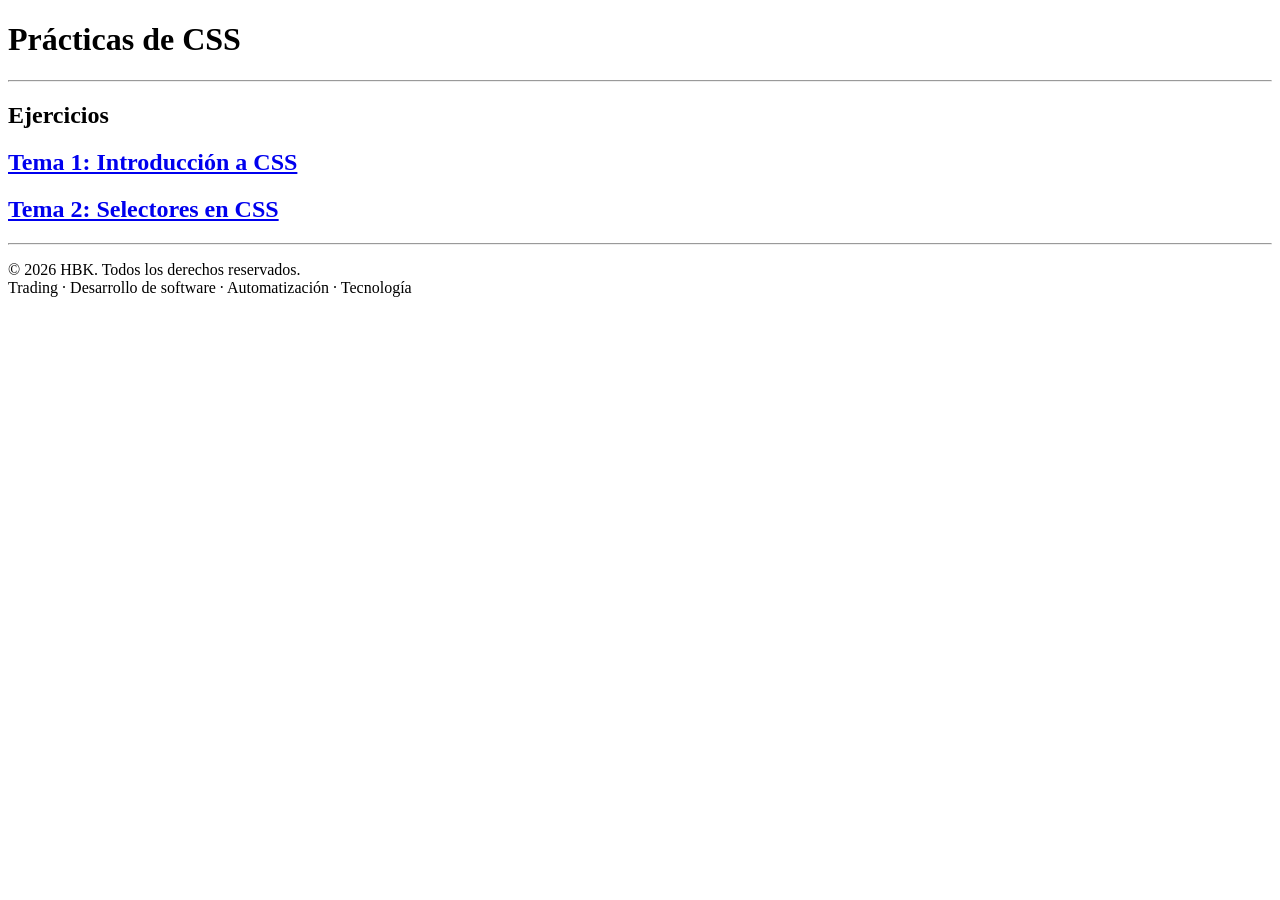
<file: index.html>
<!DOCTYPE html>
<html lang="es">
<head>
    <meta charset="UTF-8">
    <meta name="viewport" content="width=device-width, initial-scale=1.0">
    <title>CSS prácticas</title>
</head>
<body>
    <header>
            <h1>Prácticas de CSS</h1>
            <hr>      
    </header>

    <main> 
        <section>
            <h2>Ejercicios</h2>
        </section>
        <section>
            <h2><a href="Ejercicios/Tema_1_Introduccion_a_CSS/Tema_1_Introduccion_a_CSS.html">Tema 1: Introducción a CSS</a></h2>
            <h2><a href="Ejercicios/Tema_2_Selectores_en_CSS/Tema_2_selectores_en_CSS.html">Tema 2: Selectores en CSS</a></h2>
            <!--
            <h2><a href="ejercicios/Tema_3_Formularios/Tema_3_Formularios.html">Tema 3: Formularios</a></h2>
            <h2><a href="ejercicios/Tema_4_Imagenes_y_Multimedia/Tema_4_Imagenes_y_Multimedia.html">Tema 4: Imágenes y Multimedia</a></h2>
            -->
        </section>
        <hr>
    </main>

    <footer>
        <p>© 2026 HBK. Todos los derechos reservados.<br>Trading · Desarrollo de software · Automatización · Tecnología</p>
    </footer>
</body>
</html>
</file>
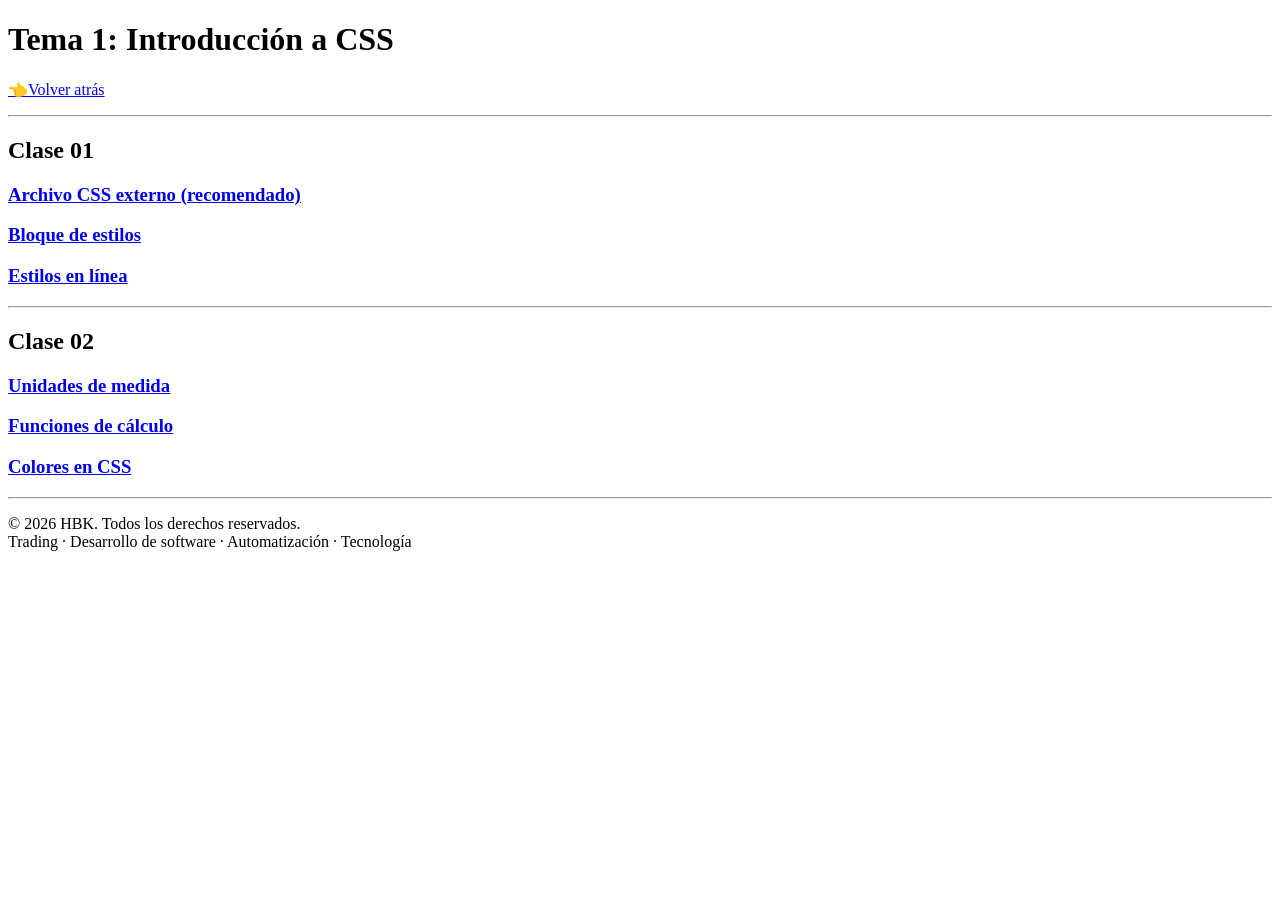
<file: Ejercicios/Tema_1_Introduccion_a_CSS/Tema_1_Introduccion_a_CSS.html>
<!DOCTYPE html>
<html lang="es">
<head>
    <meta charset="UTF-8">
    <meta name="viewport" content="width=device-width, initial-scale=1.0">
    <title>Tema 1: Introducción a CSS</title>
</head>
<body>
    <header>
        <h1>Tema 1: Introducción a CSS</h1>
            <nav>
                <p><a href="../../index.html">👈Volver atrás</a></p>
            </nav>
        <hr>       
    </header>

    <main> 
        <section>
            <h2>Clase 01</h2>
                <h3><a href="Clase_01/archivo_externo_CSS.html">Archivo CSS externo (recomendado)</a></h3>
                <h3><a href="Clase_01/bloque_de_estilos.html">Bloque de estilos</a></h3>
                <h3><a href="Clase_01/estilos_en_linea.html">Estilos en línea</a></h3>
        </section>
        <hr>
        <section>
            <h2>Clase 02</h2>
            <h3><a href="Clase_02/unidades_de_medida.html">Unidades de medida</a></h3>
            <h3><a href="Clase_02/funciones_de_calculo.html">Funciones de cálculo</a></h3>
            <h3><a href="Clase_02/colores_en_CSS.html">Colores en CSS</a></h3>
        </section>
        <hr>
    </main>

    <footer>
        <p>© 2026 HBK. Todos los derechos reservados.<br>Trading · Desarrollo de software · Automatización · Tecnología</p>
    </footer>
</body>
</html>
</file>
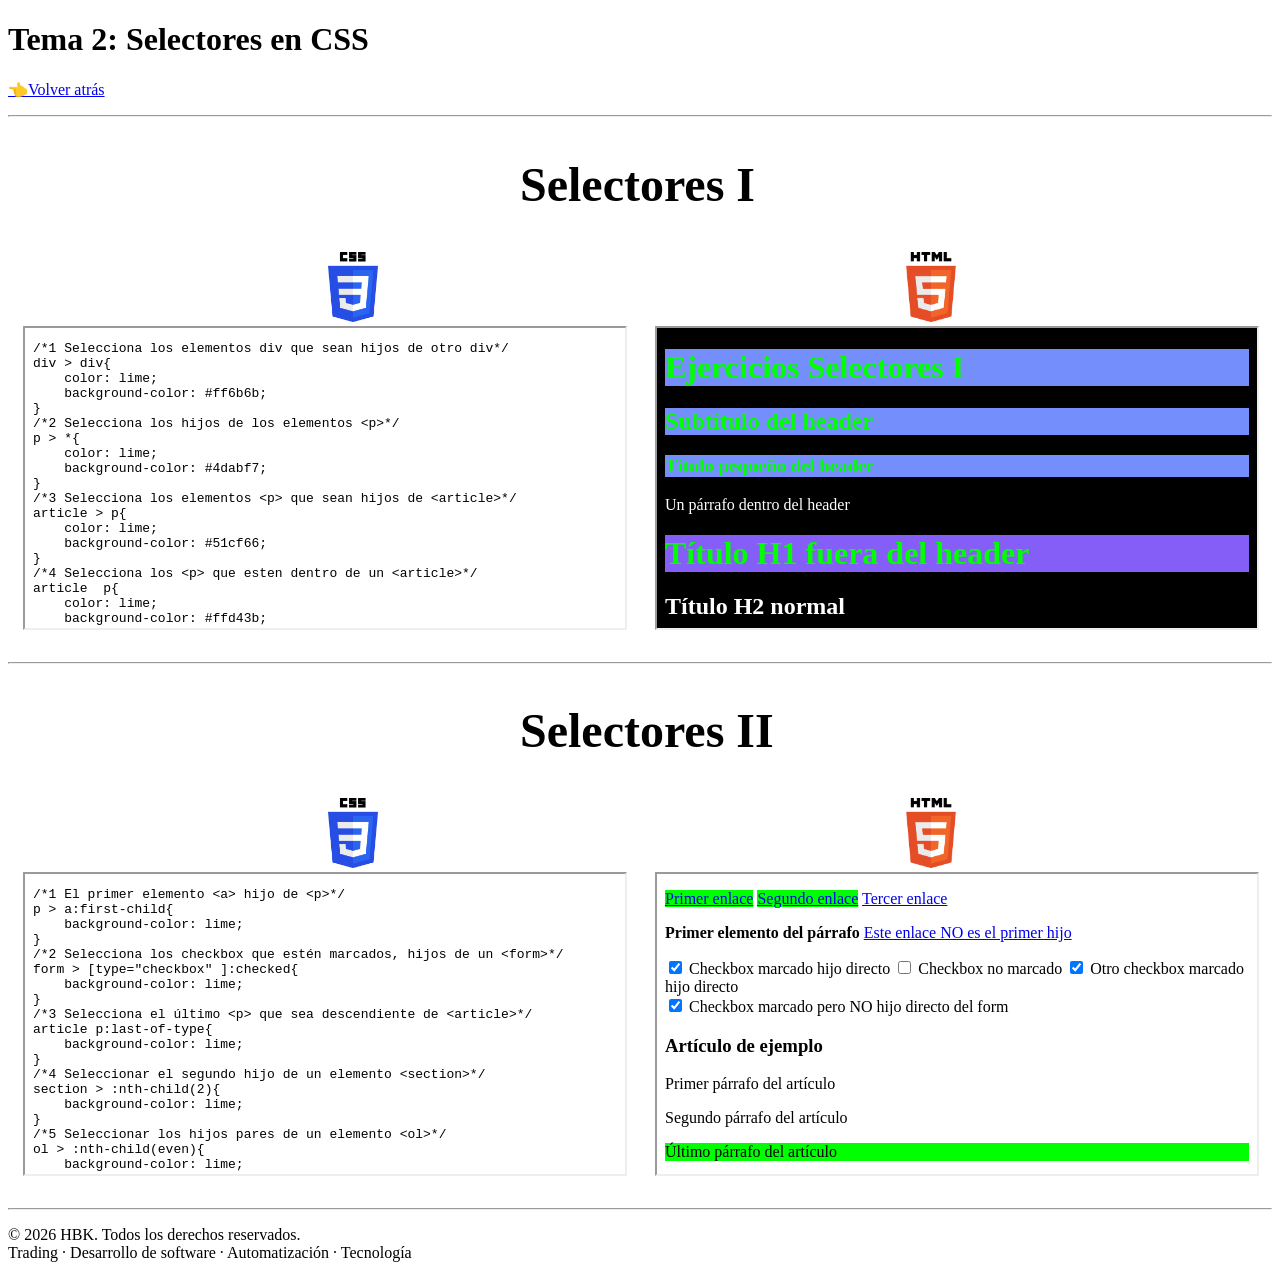
<file: Ejercicios/Tema_2_selectores_en_CSS/Tema_2_selectores_en_CSS.html>
<!DOCTYPE html>
<html lang="es">
<head>
    <meta charset="UTF-8">
    <meta name="viewport" content="width=device-width, initial-scale=1.0">
    <title>Tema 2: Selectores en CSS</title>
    <link rel="stylesheet" href="/CSS/estilos_03.css">
</head>
<body>
    <header>
        <h1>Tema 2: Selectores en CSS</h1>
            <nav>
                <p><a href="../../index.html">👈Volver atrás</a></p>
            </nav>
        <hr>       
    </header>

    <main> 
        <div>
            <section>
                <h2 class="titulo">Selectores I</h2>
                <div class="contenedor">
                    <article>
                        <img src="../../IMG/Logo-CSS.png" alt="Logo CSS" class="css">
                        <br>
                        <iframe src="Ejercicios_Selectores/selectores_I.css" frameborder="1" class="css"></iframe>
                    </article>
                    <article>
                        <img src="../../IMG/Logo-HTML.png" alt="Logo HTML" class="html">
                        <br>
                        <iframe src="Ejercicios_Selectores/selectores_I.html" frameborder="1" class="html"></iframe>
                    </article>
                </div>
            </section>
        </div>
        <hr>
        <div>
            <section>
                <h2 class="titulo">Selectores II</h2>
                <div class="contenedor">
                    <article>
                        <img src="../../IMG/Logo-CSS.png" alt="Logo CSS" class="css">
                        <br>
                        <iframe src="Ejercicios_Selectores/selectores_II.css" frameborder="1" class="css"></iframe>
                    </article>
                    <article>
                        <img src="../../IMG/Logo-HTML.png" alt="Logo HTML" class="html">
                        <br>
                        <iframe src="Ejercicios_Selectores/selectores_II.html" frameborder="1" class="html"></iframe>
                    </article>
                </div>
            </section>
        </div>
        
        
        <hr>
    </main>

    <footer>
        <p>© 2026 HBK. Todos los derechos reservados.<br>Trading · Desarrollo de software · Automatización · Tecnología</p>
    </footer>
</body>
</html>
</file>
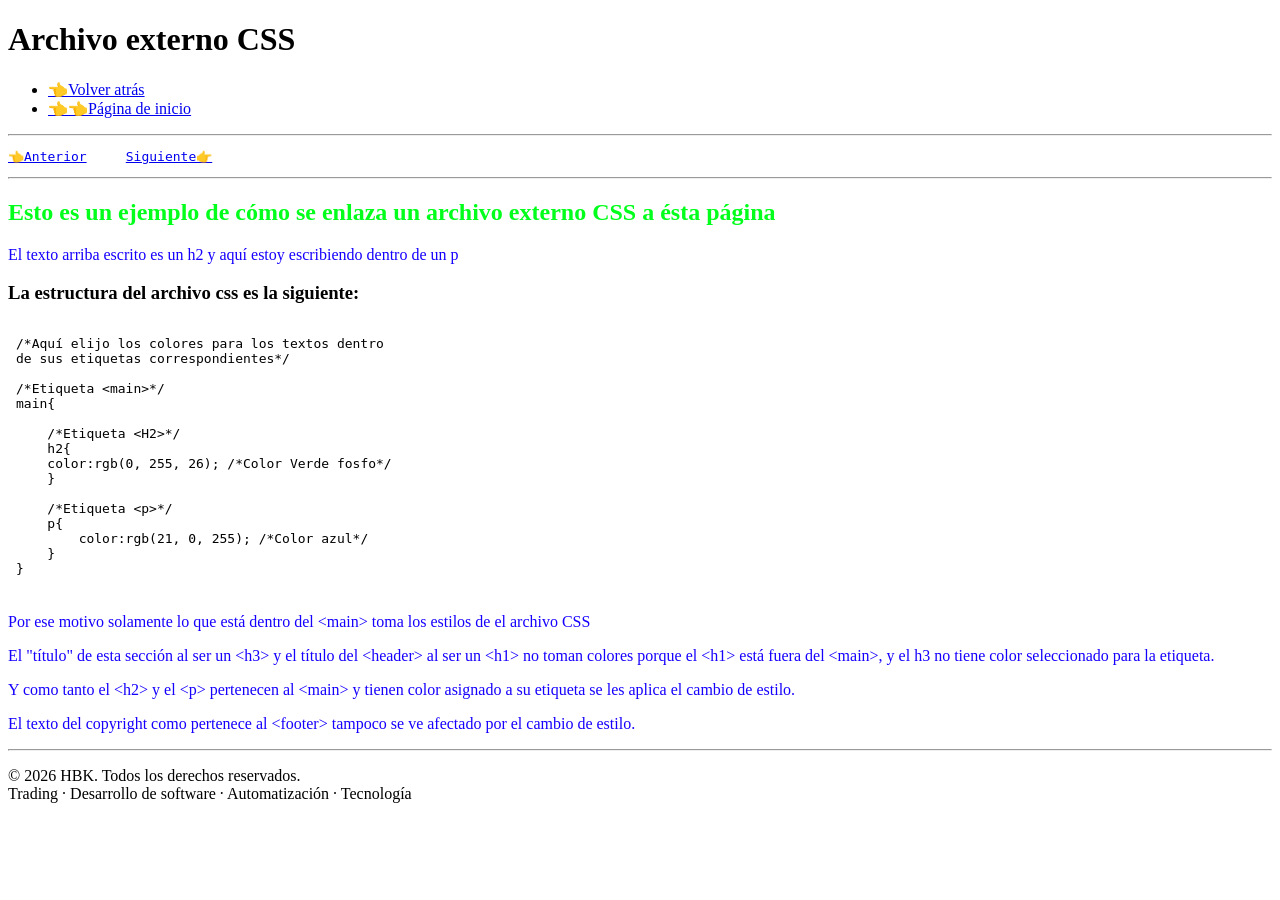
<file: Ejercicios/Tema_1_Introduccion_a_CSS/Clase_01/archivo_externo_CSS.html>
<!DOCTYPE html>
<html lang="es">
<head>
    <meta charset="UTF-8">
    <meta name="viewport" content="width=device-width, initial-scale=1.0">
    <title>Archivo externo CSS</title>

    <link rel="stylesheet" href="/CSS/estilos_01.css">

</head>
<body>
    <header>
        <h1>Archivo externo CSS</h1>
        <nav>
            <ul>
                <li><a href="../Tema_1_Introduccion_a_CSS.html">👈Volver atrás</a></li>
                <li><a href="../../../index.html">👈👈Página de inicio</a></li>
            </ul>
        </nav>
        <hr>
    </header>
    <main>
        <div>
            <nav>
                <pre><a href="estilos_en_linea.html">👈Anterior</a>     <a href="bloque_de_estilos.html">Siguiente👉</a></pre>
            </nav>
            <hr>
        </div>
        <div>
            <section>
                <h2>Esto es un ejemplo de cómo se enlaza un archivo externo CSS a ésta página</h2>
                    <p>El texto arriba escrito es un h2 y aquí estoy escribiendo dentro de un p</p>
            </section>
        </div>
        <div>
            <section>
                <h3>La estructura del archivo css es la siguiente:</h3>
                    <iframe src="/CSS/estilos_01.css" frameborder="0" width="400" height="270"></iframe>
            </section>
        </div>
        <div>
            <p>Por ese motivo solamente lo que está dentro del &lt;main&gt; toma los estilos de el archivo CSS</p>
            <p>El "título" de esta sección al ser un &lt;h3&gt; y el título del &lt;header&gt; al ser un &lt;h1&gt; no toman 
                colores porque el &lt;h1&gt; está fuera del &lt;main&gt;, y el h3 no tiene color seleccionado para la etiqueta.</p>
            <p>Y como tanto el &lt;h2&gt; y el &lt;p&gt; pertenecen al &lt;main&gt; y tienen color asignado a su etiqueta se 
                les aplica el cambio de estilo.</p>
            <p>El texto del copyright como pertenece al &lt;footer&gt; tampoco se ve afectado por el cambio de estilo.</p>
        </div>
        <hr>
    </main>
    <footer>
        <p>© 2026 HBK. Todos los derechos reservados.<br>Trading · Desarrollo de software · Automatización · Tecnología</p>
    </footer>
</body>
</html>
</file>
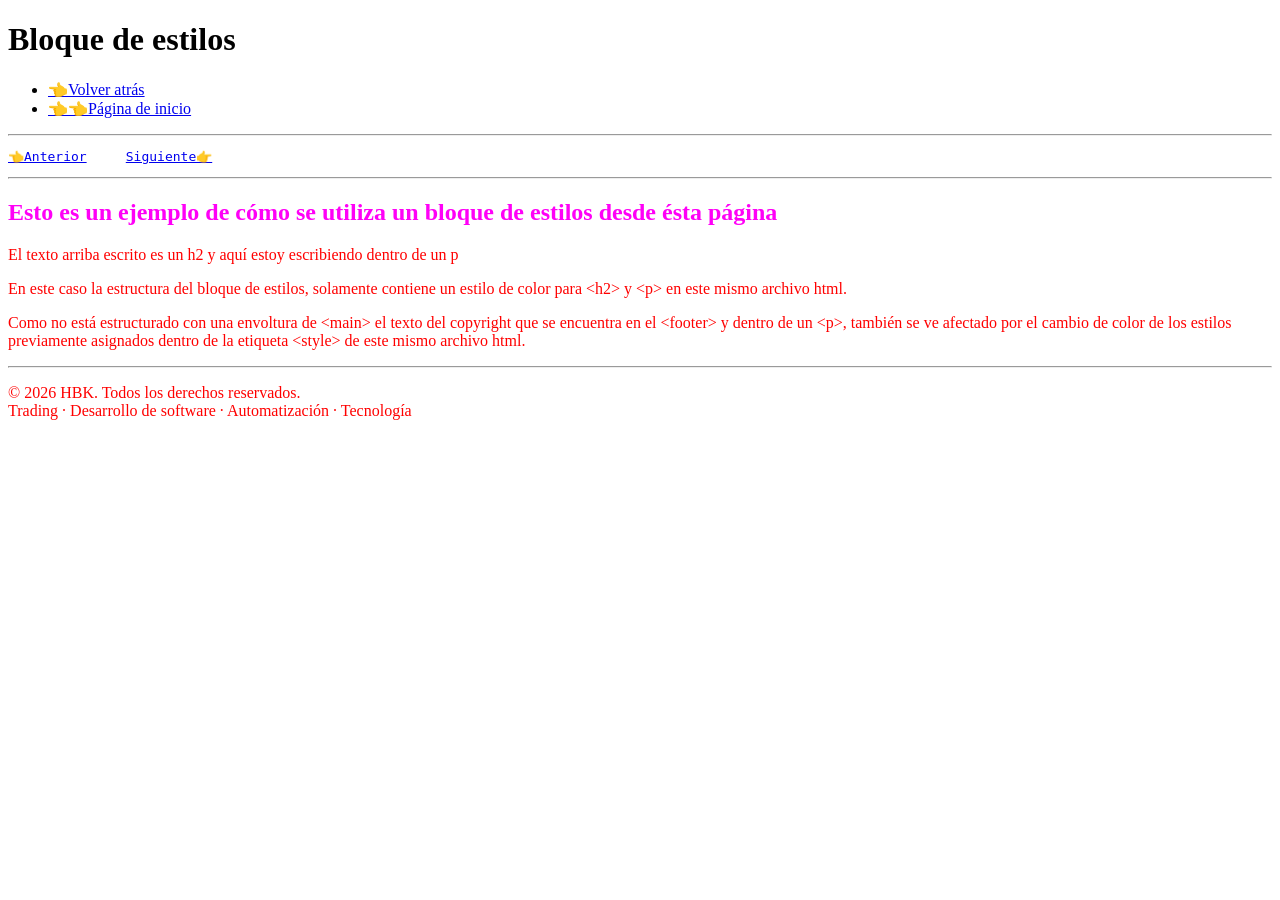
<file: Ejercicios/Tema_1_Introduccion_a_CSS/Clase_01/bloque_de_estilos.html>
<!DOCTYPE html>
<html lang="es">
<head>
    <meta charset="UTF-8">
    <meta name="viewport" content="width=device-width, initial-scale=1.0">
    <title>Bloque de estilos</title>

    <style>
        h2{
            color:rgb(255, 0, 247); /*Color morado*/
        }
        p{
            color:red;/*Color rojo*/
        }
    </style>

</head>
<body>
    <header>
        <h1>Bloque de estilos</h1>
        <nav>
            <ul>
                <li><a href="../Tema_1_Introduccion_a_CSS.html">👈Volver atrás</a></li>
                <li><a href="../../../index.html">👈👈Página de inicio</a></li>
            </ul>
        </nav>
        <hr>
    </header>
    <main>
        <div>
            <nav>
                <pre><a href="archivo_externo_CSS.html">👈Anterior</a>     <a href="estilos_en_linea.html">Siguiente👉</a></pre>
            </nav>
            <hr>
        </div>
        <div>
            <section>
                <h2>Esto es un ejemplo de cómo se utiliza un bloque de estilos desde ésta página</h2>
                    <p>El texto arriba escrito es un h2 y aquí estoy escribiendo dentro de un p</p>
            </section>
        </div>
        <div>
            <p>En este caso la estructura del bloque de estilos, solamente contiene un estilo de color para &lt;h2&gt; y &lt;p&gt;
                en este mismo archivo html.</p>
            <p>Como no está estructurado con una envoltura de &lt;main&gt; el texto del copyright que se encuentra en el
                &lt;footer&gt; y dentro de un &lt;p&gt;, también se ve afectado por el cambio de color de los estilos previamente
                asignados dentro de la etiqueta &lt;style&gt; de este mismo archivo html.</p>
        </div>
        <hr>
    </main>
    <footer>
        <p>© 2026 HBK. Todos los derechos reservados.<br>Trading · Desarrollo de software · Automatización · Tecnología</p>
    </footer>
</body>
</html>
</file>
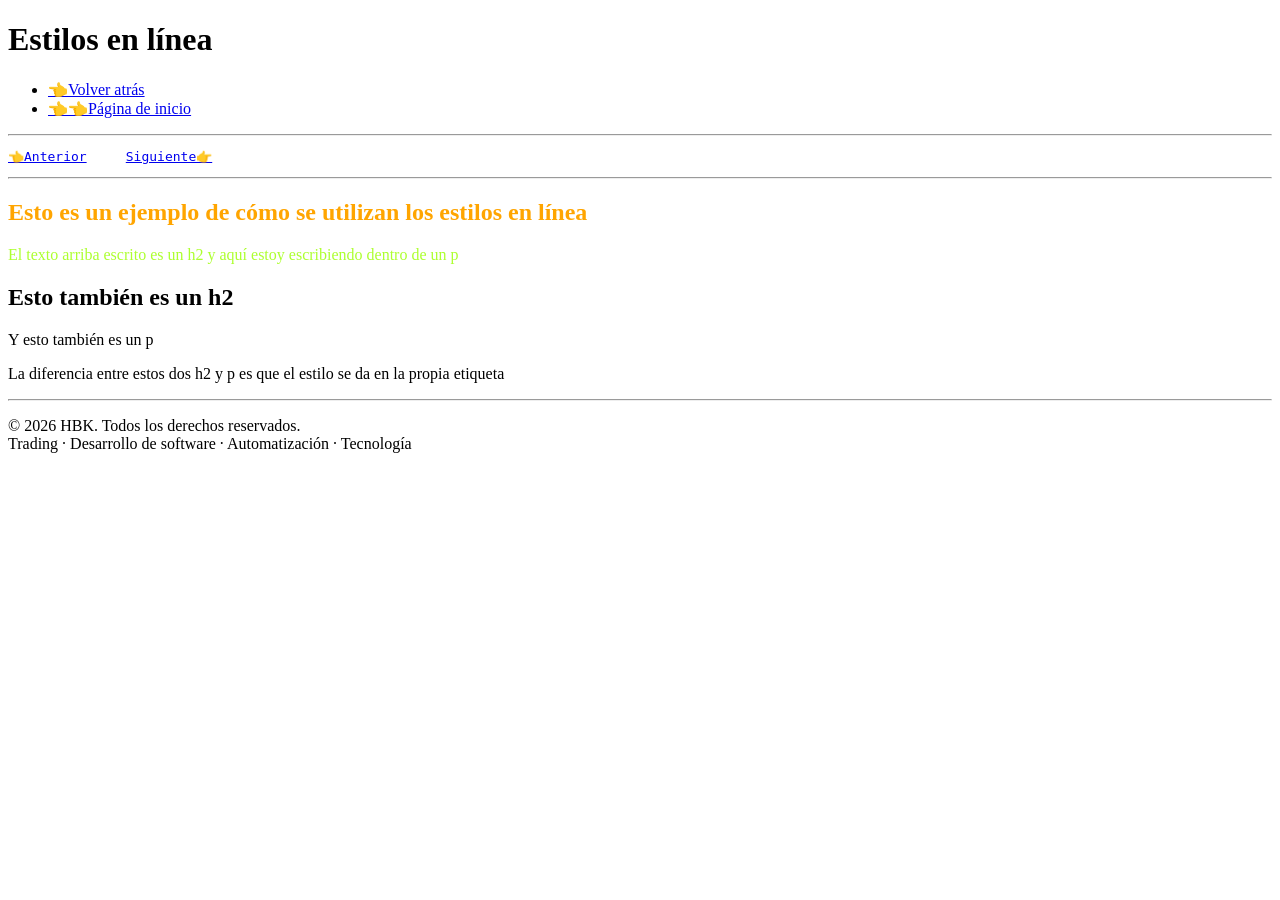
<file: Ejercicios/Tema_1_Introduccion_a_CSS/Clase_01/estilos_en_linea.html>
<!DOCTYPE html>
<html lang="es">
<head>
    <meta charset="UTF-8">
    <meta name="viewport" content="width=device-width, initial-scale=1.0">
    <title>Estilos en línea</title>
</head>
<body>
    <header>
        <h1>Estilos en línea</h1>
        <nav>
            <ul>
                <li><a href="../Tema_1_Introduccion_a_CSS.html">👈Volver atrás</a></li>
                <li><a href="../../../index.html">👈👈Página de inicio</a></li>
            </ul>
        </nav>
        <hr>
    </header>
    <main>
        <div>
            <nav>
                <pre><a href="bloque_de_estilos.html">👈Anterior</a>     <a href="archivo_externo_CSS.html">Siguiente👉</a></pre>
            </nav>
            <hr>
        </div>
        <div>
            <section>
                <h2 style="color: orange;">Esto es un ejemplo de cómo se utilizan los estilos en línea</h2>
                    <p style="color: greenyellow;">El texto arriba escrito es un h2 y aquí estoy escribiendo dentro de un p</p>
            </section>
        </div>
        <div>
            <section>
                <h2>Esto también es un h2</h2>
                <p>Y esto también es un p</p>
                <p>La diferencia entre estos dos h2 y p es que el estilo se da en la propia etiqueta</p>
            </section>
        </div>
        <hr>
    </main>
    <footer>
        <p>© 2026 HBK. Todos los derechos reservados.<br>Trading · Desarrollo de software · Automatización · Tecnología</p>
    </footer>
</body>
</html>
</file>
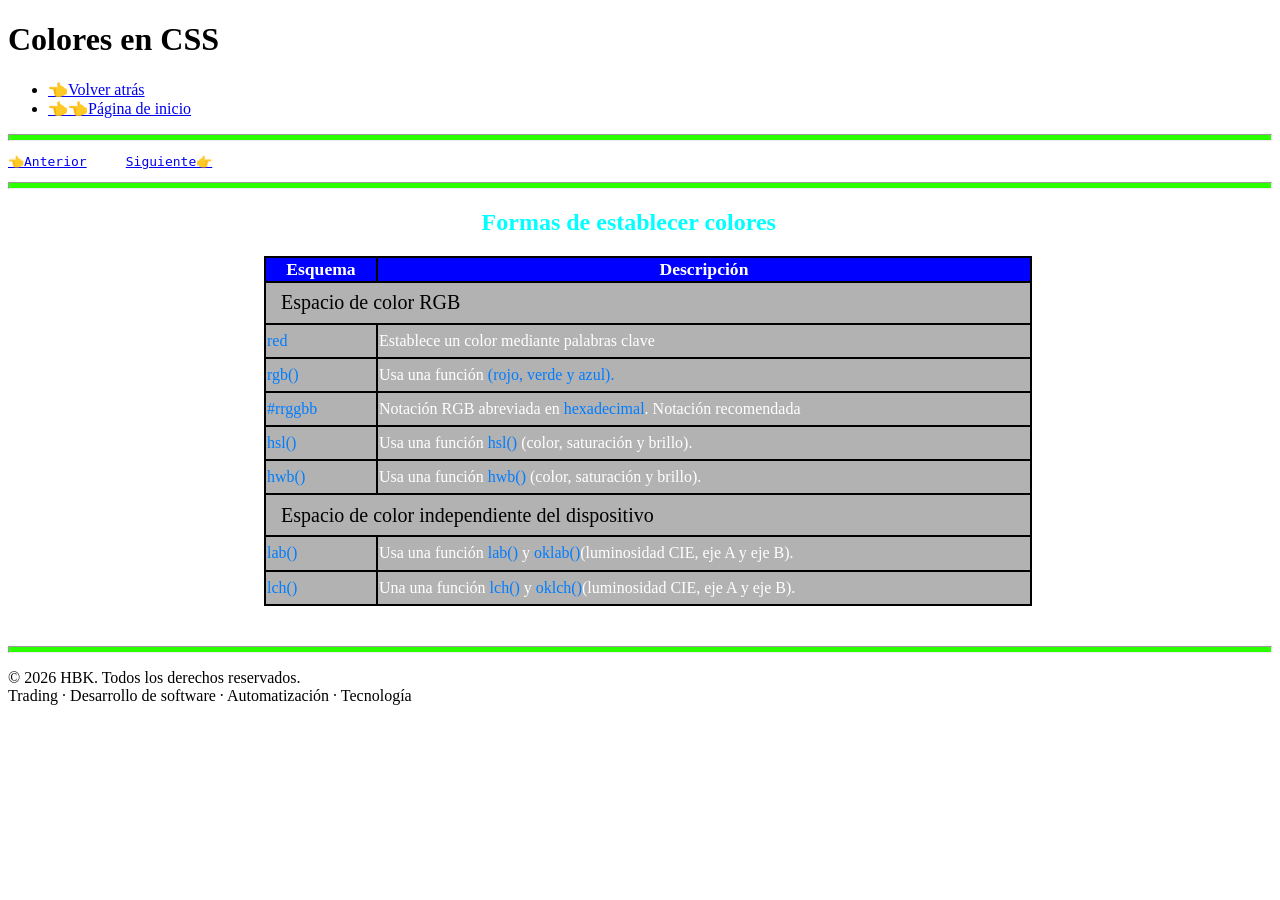
<file: Ejercicios/Tema_1_Introduccion_a_CSS/Clase_02/colores_en_CSS.html>
<!DOCTYPE html>
<html lang="es">
<head>
    <meta charset="UTF-8">
    <meta name="viewport" content="width=device-width, initial-scale=1.0">
    <title>Colores en CSS</title>
    <link rel="stylesheet" href="/CSS/estilos_02.css">
</head>
<body>
    <header>
        <h1>Colores en CSS</h1>
        <nav>
            <ul>
                <li><a href="../Tema_1_Introduccion_a_CSS.html">👈Volver atrás</a></li>
                <li><a href="../../../index.html">👈👈Página de inicio</a></li>
            </ul>
        </nav>
        <hr>
    </header>
    <main>
        <div>
            <nav>
                <pre><a href="funciones_de_calculo.html">👈Anterior</a>     <a href="unidades_de_medida.html">Siguiente👉</a></pre>
            </nav>
            <hr>
        </div>
        <section>
            <h2>Formas de establecer colores</h2>
                <table>
                    <thead>
                        <tr>
                            <th>Esquema</th>
                            <th>Descripción</th>
                        </tr>
                    </thead>
                    <tbody>
                        <tr><td class="negro" colspan="2">Espacio de color RGB</td></tr>
                        <tr>
                            <td class="azul">red</td>
                            <td>Establece un color mediante palabras clave</td>
                        </tr>
                        <tr>
                            <td class="azul">rgb()</td>
                            <td>Usa una función <span class="azul"> (rojo, verde y azul).</span></td>                            
                        </tr>
                        <tr>
                            <td class="azul">#rrggbb</td>
                            <td>Notación RGB abreviada en <span class="azul">hexadecimal</span>. Notación recomendada</td>
                        </tr>
                        <tr>
                            <td class="azul">hsl()</td>
                            <td>Usa una función <span class="azul">hsl() </span>(color, saturación y brillo).</td>
                        </tr>
                        <tr>
                            <td class="azul">hwb()</td>
                            <td>Usa una función <span class="azul">hwb() </span>(color, saturación y brillo).</td>
                        </tr>
                        <tr>
                            <td class="negro" colspan="2">Espacio de color independiente del dispositivo</td>
                        </tr>
                        <tr>
                            <td class="azul">lab()</td>
                            <td>Usa una función <span class="azul">lab()</span> y <span class="azul">oklab()</span>(luminosidad CIE, eje A y eje B).</td>
                        </tr>
                        <tr>
                            <td class="azul">lch()</td>
                            <td>Una una función <span class="azul">lch()</span> y <span class="azul">oklch()</span>(luminosidad CIE, eje A y eje B).</td>
                        </tr>
                    </tbody>
                </table>
        </section>
        <hr>
    </main>
    <footer>
        <p>© 2026 HBK. Todos los derechos reservados.<br>Trading · Desarrollo de software · Automatización · Tecnología</p>
    </footer>
</body>
</html>
</file>
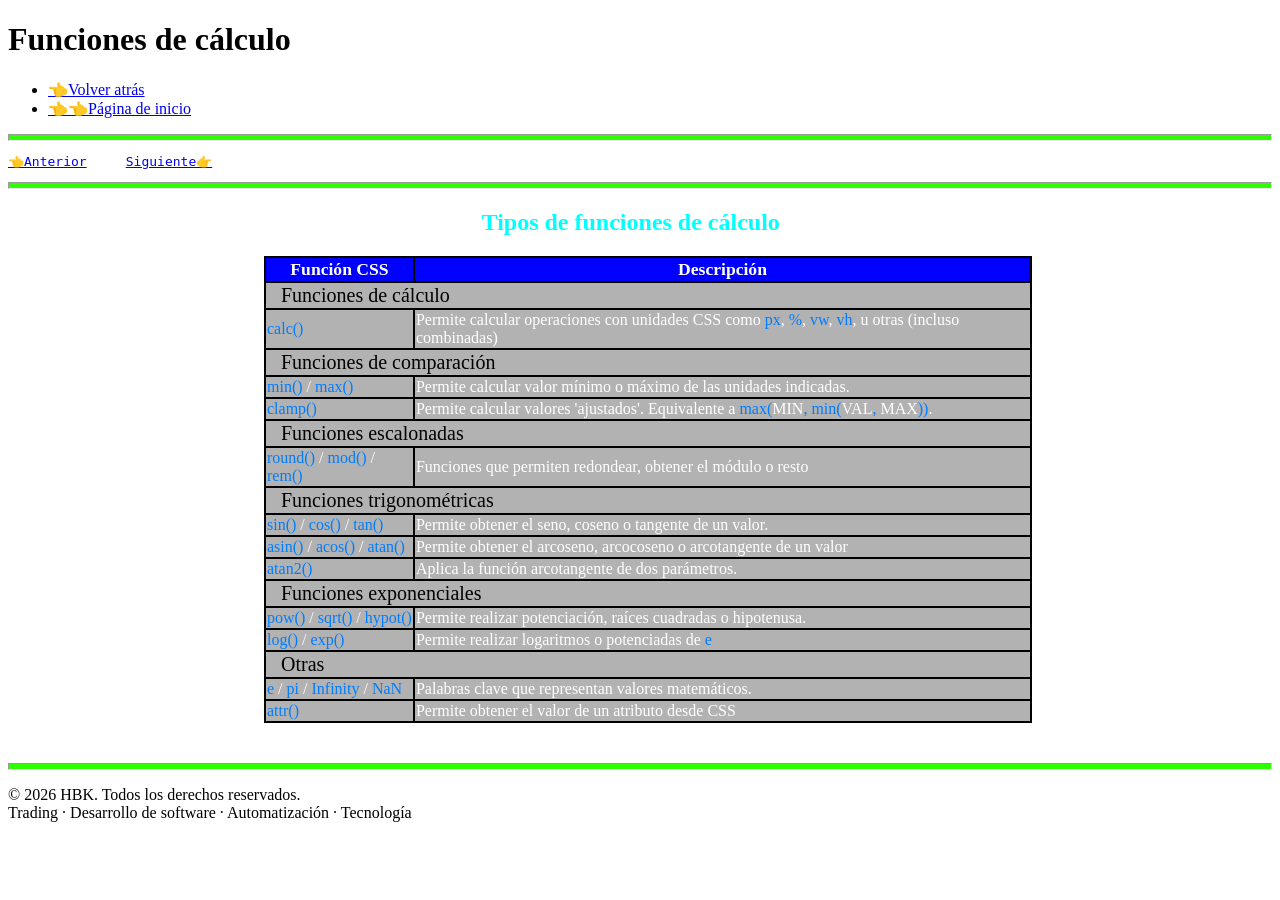
<file: Ejercicios/Tema_1_Introduccion_a_CSS/Clase_02/funciones_de_calculo.html>
<!DOCTYPE html>
<html lang="es">
<head>
    <meta charset="UTF-8">
    <meta name="viewport" content="width=device-width, initial-scale=1.0">
    <title>Funciones de cálculo</title>
    <link rel="stylesheet" href="/CSS/estilos_02.css">
</head>
<body>
    <header>
        <h1>Funciones de cálculo</h1>
        <nav>
            <ul>
                <li><a href="../Tema_1_Introduccion_a_CSS.html">👈Volver atrás</a></li>
                <li><a href="../../../index.html">👈👈Página de inicio</a></li>
            </ul>
        </nav>
        <hr>
    </header>
    <main>
        <div>
            <nav>
                <pre><a href="unidades_de_medida.html">👈Anterior</a>     <a href="colores_en_CSS.html">Siguiente👉</a></pre>
            </nav>
            <hr>
        </div>
        <div>
            <section>
                <h2>Tipos de funciones de cálculo</h2>
                <table>
                    <thead>
                        <tr>
                            <th>Función CSS</th>
                            <th>Descripción</th>
                        </tr>
                    </thead>
                    <tbody>
                        <tr><td class="negro" colspan="2">Funciones de cálculo</td></tr>
                        <tr>
                            <td class="azul">calc()</td>
                            <td>Permite calcular operaciones con unidades CSS como <span class="azul">px</span>, <span class="azul">%</span>, <span class="azul">vw</span>, <span class="azul">vh</span>, u otras (incluso combinadas)</td>
                        </tr>
                        <tr><td class="negro" colspan="2">Funciones de comparación</td></tr>
                        <tr>
                            <td><span class="azul">min()</span> / <span class="azul">max()</span></td>
                            <td>Permite calcular valor mínimo o máximo de las unidades indicadas.</td>
                        </tr>
                        <tr>
                            <td class="azul">clamp()</td>
                            <td>Permite calcular valores 'ajustados'. Equivalente a <span class="azul">max(<span class="blanco">MIN</span>, min(<span class="blanco">VAL</span>, <span class="blanco">MAX</span>))</span>.</td>
                        </tr>
                        <tr><td class="negro" colspan="2">Funciones escalonadas</td></tr>
                        <tr>
                            <td><span class="azul">round()</span> / <span class="azul">mod()</span> / <span class="azul">rem()</span></td>
                            <td>Funciones que permiten redondear, obtener el módulo o resto</td>
                        </tr>
                        <tr><td class="negro" colspan="2">Funciones trigonométricas</td></tr>
                        <tr>
                            <td><span class="azul">sin()</span> / <span class="azul">cos()</span> / <span class="azul">tan()</span></td>
                            <td>Permite obtener el seno, coseno o tangente de un valor.</td>
                        </tr>
                        <tr>
                            <td><span class="azul">asin()</span> / <span class="azul">acos()</span> / <span class="azul">atan()</span></td>
                            <td>Permite obtener el arcoseno, arcocoseno o arcotangente de un valor</td>
                        </tr>
                        <tr>
                            <td class="azul">atan2()</td>
                            <td>Aplica la función arcotangente de dos parámetros.</td>
                        </tr>
                        <tr><td class="negro" colspan="2">Funciones exponenciales</td></tr>
                        <tr>
                            <td><span class="azul">pow()</span> / <span class="azul">sqrt()</span> / <span class="azul">hypot()</span></td>
                            <td>Permite realizar potenciación, raíces cuadradas o hipotenusa.</td>
                        </tr>
                        <tr>
                            <td><span class="azul">log()</span> / <span class="azul">exp()</span></td>
                            <td>Permite realizar logaritmos o potenciadas de <span class="azul">e</span></td>
                        </tr>
                        <tr><td class="negro" colspan="2">Otras</td></tr>
                        <tr>
                            <td><span class="azul">e</span> / <span class="azul">pi</span> / <span class="azul">Infinity</span> / <span class="azul">NaN</span></td>
                            <td>Palabras clave que representan valores matemáticos.</td>
                        </tr>
                        <tr>
                            <td class="azul">attr()</td>
                            <td>Permite obtener el valor de un atributo desde CSS</td>
                        </tr>
                    </tbody>
                </table>
            </section>
        </div>
        <hr>
    </main>
    <footer>
        <p>© 2026 HBK. Todos los derechos reservados.<br>Trading · Desarrollo de software · Automatización · Tecnología</p>
    </footer>
</body>
</html>
</file>
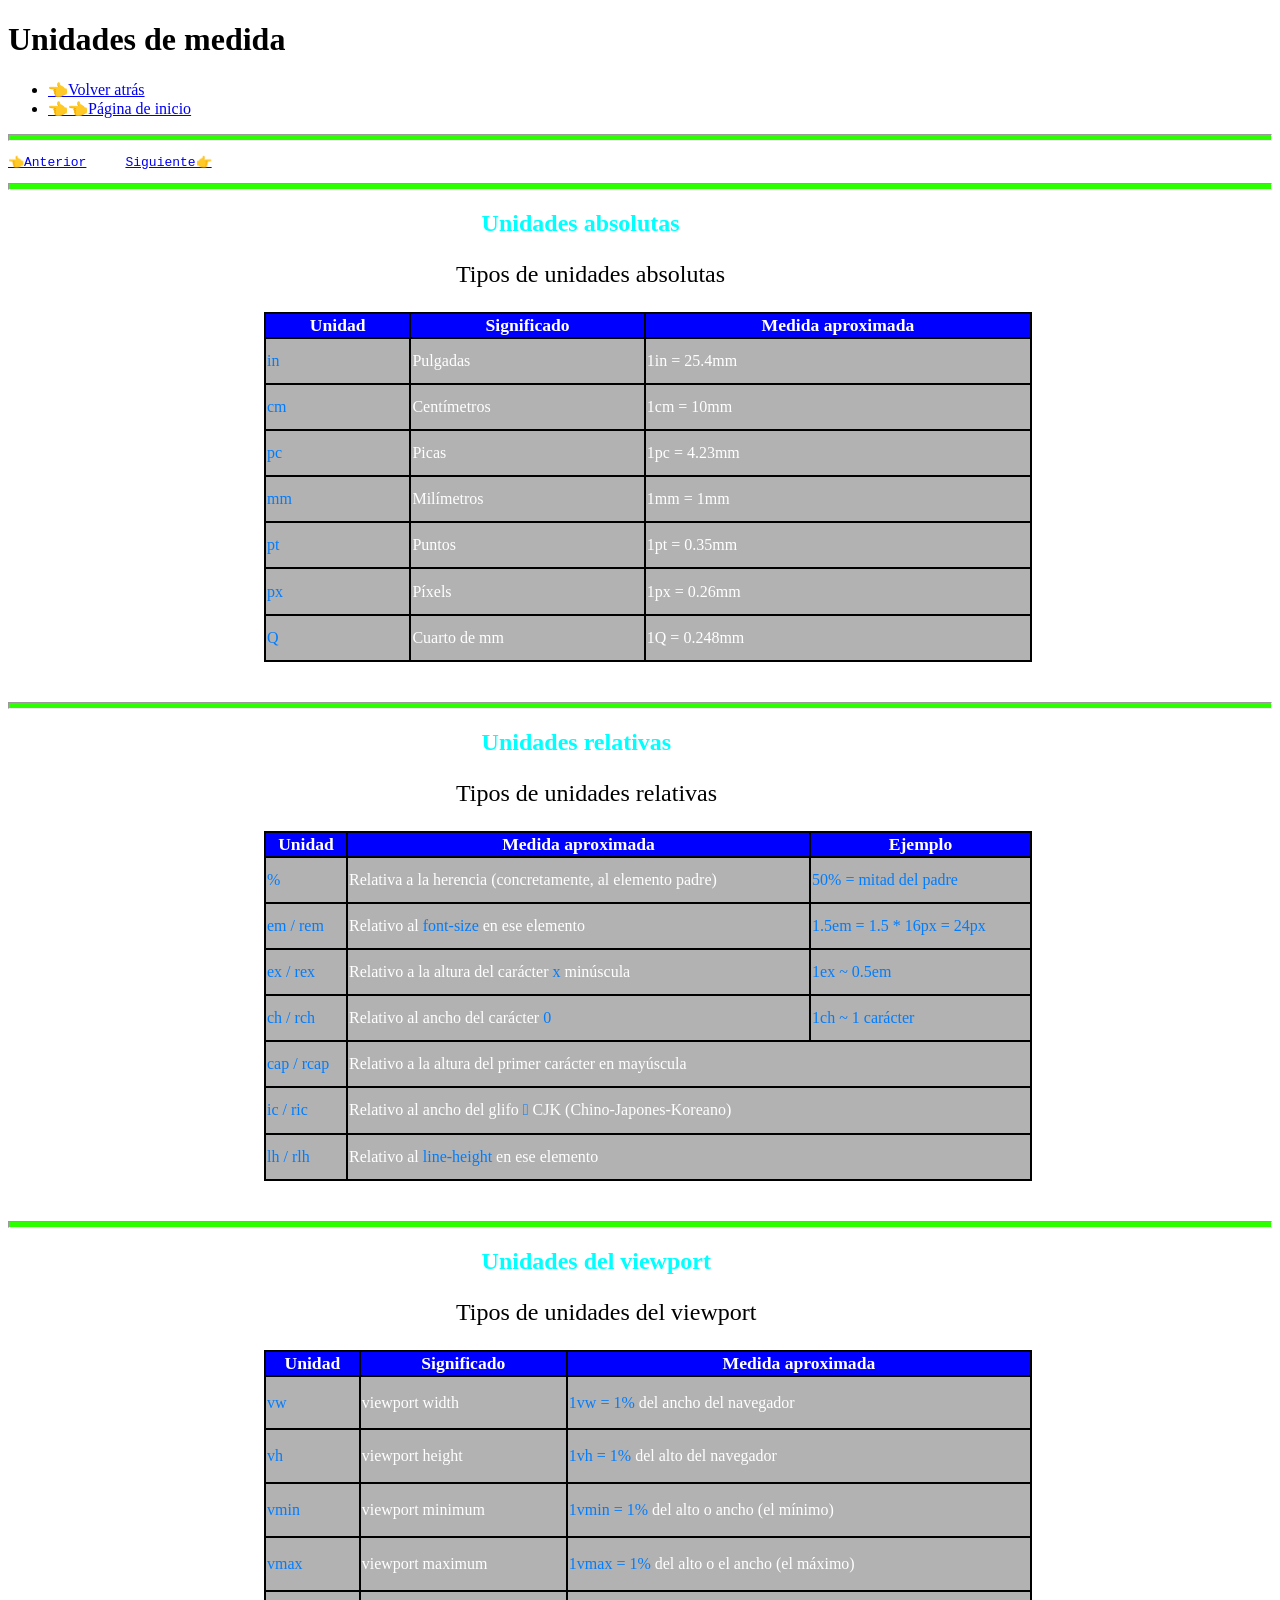
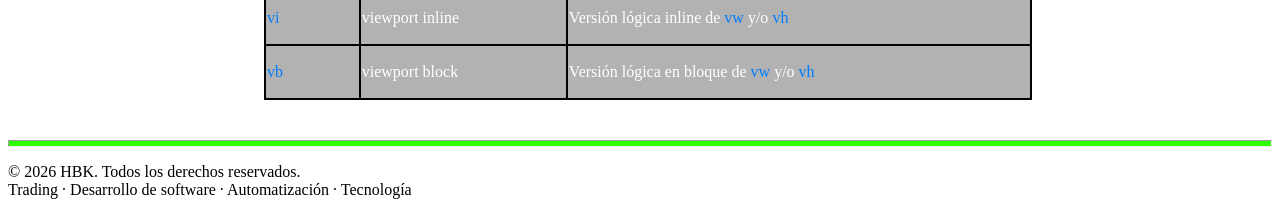
<file: Ejercicios/Tema_1_Introduccion_a_CSS/Clase_02/unidades_de_medida.html>
<!DOCTYPE html>
<html lang="es">
<head>
    <meta charset="UTF-8">
    <meta name="viewport" content="width=device-width, initial-scale=1.0">
    <title>Unidades de medida</title>
    <link rel="stylesheet" href="/CSS/estilos_02.css">
</head>
<body>
    <header>
        <h1>Unidades de medida</h1>
        <nav>
            <ul>
                <li><a href="../Tema_1_Introduccion_a_CSS.html">👈Volver atrás</a></li>
                <li><a href="../../../index.html">👈👈Página de inicio</a></li>
            </ul>
        </nav>
        <hr>
    </header>
    <main>
        <div>
            <nav>
                <pre><a href="colores_en_CSS.html">👈Anterior</a>     <a href="funciones_de_calculo.html">Siguiente👉</a></pre>
            </nav>
            <hr>
        </div>
        <div>
            <section>
                <h2>Unidades absolutas</h2>
                    <p>Tipos de unidades absolutas</p>
                    
                    <table>
                        <thead>
                            <tr>
                                <th>Unidad</th>
                                <th>Significado</th>
                                <th>Medida aproximada</th>
                            </tr>
                        </thead>
                        <tbody>
                            <tr>
                                <td class="azul">in</td>
                                <td>Pulgadas</td>
                                <td>1in = 25.4mm</td>
                            </tr>
                            <tr>
                                <td class="azul">cm</td>
                                <td>Centímetros</td>
                                <td>1cm = 10mm</td>
                            </tr>
                            <tr>
                                <td class="azul">pc</td>
                                <td>Picas</td>
                                <td>1pc = 4.23mm</td>
                            </tr>
                            <tr>
                                <td class="azul">mm</td>
                                <td>Milímetros</td>
                                <td>1mm = 1mm</td>
                            </tr>
                            <tr>
                                <td class="azul">pt</td>
                                <td>Puntos</td>
                                <td>1pt = 0.35mm</td>
                            </tr>
                            <tr>
                                <td class="azul">px</td>
                                <td>Píxels</td>
                                <td>1px = 0.26mm</td>
                            </tr>
                            <tr>
                                <td class="azul">Q</td>
                                <td>Cuarto de mm</td>
                                <td>1Q = 0.248mm</td>
                            </tr>
                        </tbody>
                    </table>
            </section>
        </div>
        <hr>
        <div>
            <section>
                <h2>Unidades relativas</h2>
                    <p>Tipos de unidades relativas</p>

                    <table>
                        <thead>
                            <tr>
                                <th>Unidad</th>
                                <th>Medida aproximada</th>
                                <th>Ejemplo</th>
                            </tr>
                        </thead>
                        <tbody>
                            <tr>
                                <td class="azul">%</td>
                                <td>Relativa a la herencia (concretamente, al elemento padre)</td>
                                <td class="azul">50% = mitad del padre</td>
                            </tr>
                            <tr>
                                <td class="azul">em / rem</td>
                                <td>Relativo al <span class="azul">font-size</span> en ese elemento</td>
                                <td class="azul">1.5em = 1.5 * 16px = 24px</td>
                            </tr>
                            <tr>
                                <td class="azul">ex / rex</td>
                                <td>Relativo a la altura del carácter <span class="azul">x</span> minúscula</td>
                                <td class="azul">1ex ~ 0.5em</td>
                            </tr>
                            <tr>
                                <td class="azul">ch / rch</td>
                                <td>Relativo al ancho del carácter <span class="azul">0</span></td>
                                <td class="azul">1ch ~ 1 carácter</td>
                            </tr>
                            <tr>
                                <td class="azul">cap / rcap</td>
                                <td colspan="2">Relativo a la altura del primer carácter en mayúscula</td>
                                
                            </tr>
                            <tr>
                                <td class="azul">ic / ric</td>
                                <td colspan="2">Relativo al ancho del glifo <span class="azul">&#131082;</span> CJK (Chino-Japones-Koreano)</td>
                                
                            </tr>
                            <tr>
                                <td class="azul">lh / rlh</td>
                                <td colspan="2">Relativo al <span class="azul">line-height</span> en ese elemento</td>
                                
                            </tr>
                        </tbody>
                    </table>
            </section>
        </div>
        <hr>
        <div>
            <section>
                <h2>Unidades del viewport</h2>
                <p>Tipos de unidades del viewport</p>
                <table>
                    <thead>
                        <tr>
                            <th>Unidad</th>
                            <th>Significado</th>
                            <th>Medida aproximada</th>
                        </tr>
                    </thead>
                    <tbody>
                        <tr>
                            <td class="azul">vw</td>
                            <td>viewport width</td>
                            <td><span class="azul">1vw = 1%</span> del ancho del navegador</td>
                        </tr>
                        <tr>
                            <td class="azul">vh</td>
                            <td>viewport height</td>
                            <td><span class="azul">1vh = 1%</span> del alto del navegador</td>
                        </tr>
                        <tr>
                            <td class="azul">vmin</td>
                            <td>viewport minimum</td>
                            <td><span class="azul">1vmin = 1%</span> del alto o ancho (el mínimo)</td>
                        </tr>
                        <tr>
                            <td class="azul">vmax</td>
                            <td>viewport maximum</td>
                            <td><span class="azul">1vmax = 1%</span> del alto o el ancho (el máximo)</td>
                        </tr>
                        <tr>
                            <td class="azul">vi</td>
                            <td>viewport inline</td>
                            <td>Versión lógica inline de <span class="azul">vw</span> y/o <span class="azul">vh</span></td>
                        </tr>
                        <tr>
                            <td class="azul">vb</td>
                            <td>viewport block</td>
                            <td>Versión lógica en bloque de <span class="azul">vw</span> y/o <span class="azul">vh</span></td>
                        </tr>
                    </tbody>
                </table>
            </section>
        </div>
        <hr>
    </main>
    <footer>
        <p>© 2026 HBK. Todos los derechos reservados.<br>Trading · Desarrollo de software · Automatización · Tecnología</p>
    </footer>
</body>
</html>
</file>
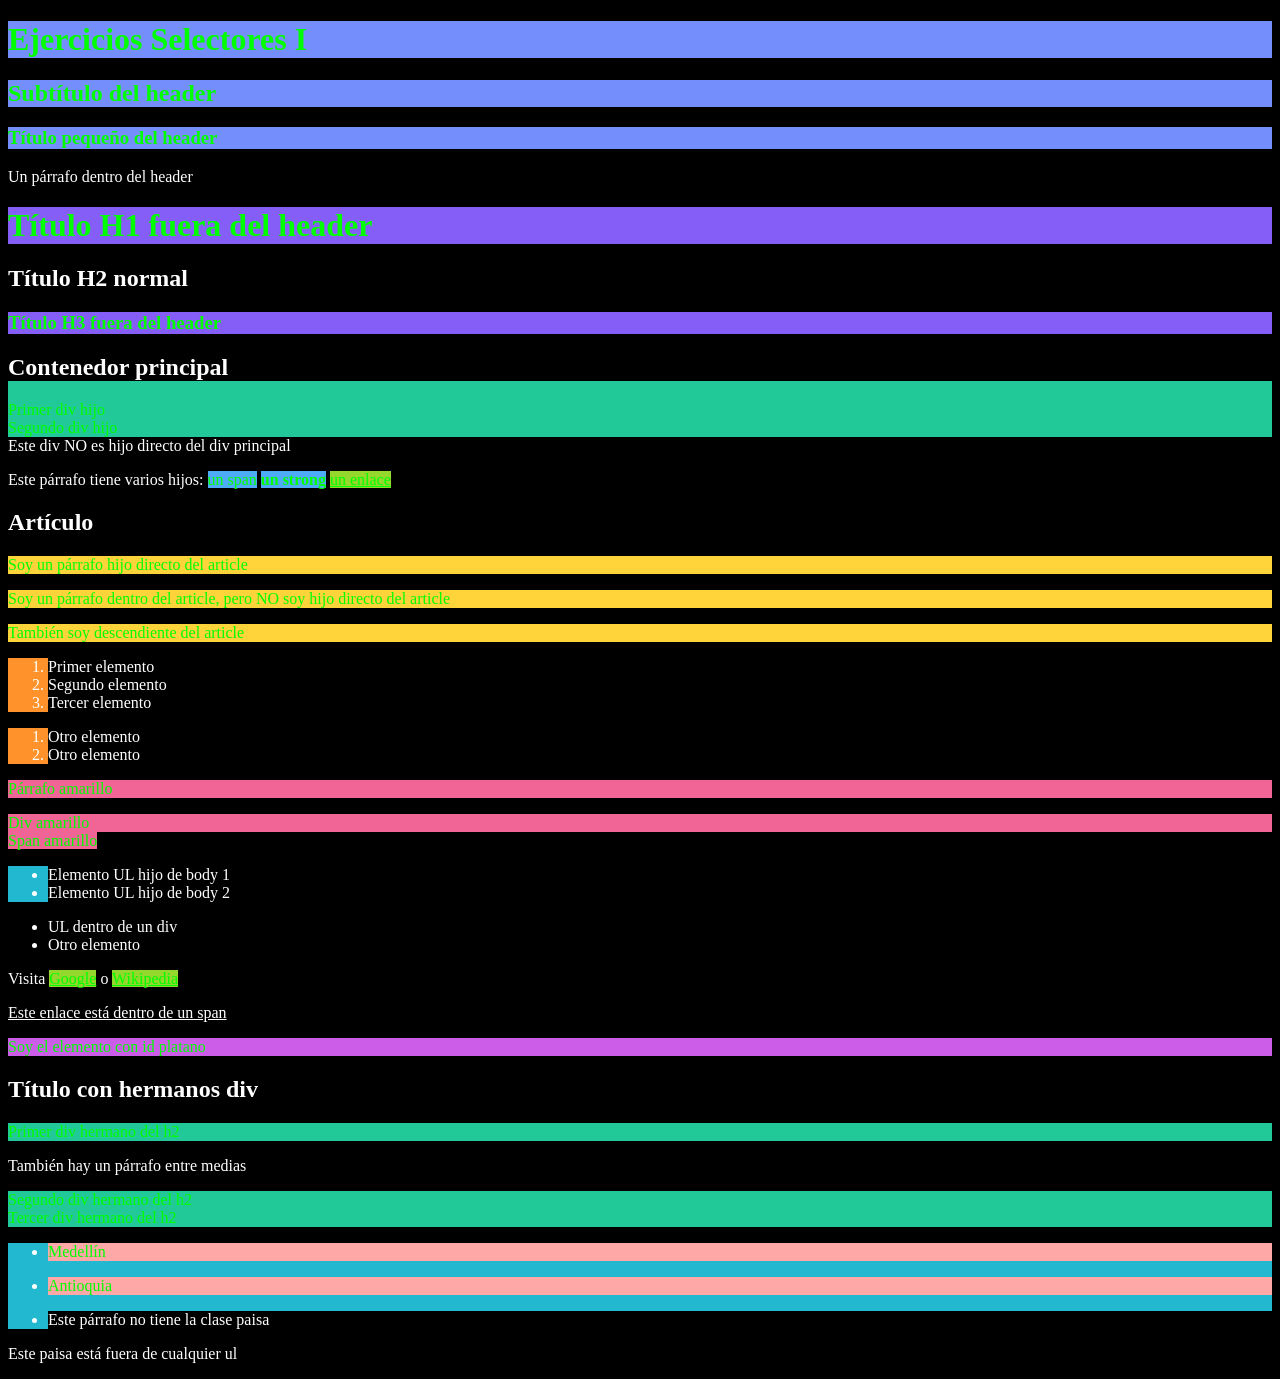
<file: Ejercicios/Tema_2_Selectores_en_CSS/Ejercicios_Selectores/selectores_I.html>
<!DOCTYPE html>
<html lang="es">

<head>
    <meta charset="UTF-8">
    <meta name="viewport" content="width=device-width, initial-scale=1.0">
    <title>Ejercicios Selectores I</title>
    <link rel="stylesheet" href="selectores_I.css">
</head>

<body>
    
    <header>
        <h1 class="headertitle">Ejercicios Selectores I</h1>
        <h2 class="headertitle">Subtítulo del header</h2>
        <h3 class="headertitle">Título pequeño del header</h3>
        <p>Un párrafo dentro del header</p>
    </header>

    <h1>Título H1 fuera del header</h1>
    <h2>Título H2 normal</h2>
    <h3>Título H3 fuera del header</h3>

    <div>
        <h2>Contenedor principal</h2>

        <div>
            Primer div hijo
        </div>

        <div>
            Segundo div hijo
        </div>

        <section>
            <div>
                Este div NO es hijo directo del div principal
            </div>
        </section>
    </div>
    <p>
        Este párrafo tiene varios hijos:
        <span>un span</span>
        <strong>un strong</strong>
        <a href="#">un enlace</a>
    </p>

    <article>
        <h2>Artículo</h2>
        <p>Soy un párrafo hijo directo del article</p>
        <div>
            <p>Soy un párrafo dentro del article, pero NO soy hijo directo del article</p>
        </div>
        <section>
            <div>
                <p>También soy descendiente del article</p>
            </div>
        </section>
    </article>

    <ol>
        <li>Primer elemento</li>
        <li>Segundo elemento</li>
        <li>Tercer elemento</li>
    </ol>

    <section>
        <ol>
            <li>Otro elemento</li>
            <li>Otro elemento</li>
        </ol>
    </section>

    <p class="amarillo">Párrafo amarillo</p>

    <div class="amarillo">
        Div amarillo
    </div>

    <span class="amarillo">
        Span amarillo
    </span>

    <ul>
        <li>Elemento UL hijo de body 1</li>
        <li>Elemento UL hijo de body 2</li>
    </ul>

    <div>
        <ul>
            <li>UL dentro de un div</li>
            <li>Otro elemento</li>
        </ul>
    </div>

    <p>
        Visita
        <a href="https://www.google.com">Google</a>
        o
        <a href="https://www.wikipedia.org">Wikipedia</a>
    </p>

    <p><span><a href="#">Este enlace está dentro de un span</a></span></p>

    <div id="platano">
        Soy el elemento con id platano
    </div>

    <section>

        <h2>Título con hermanos div</h2>

        <div>Primer div hermano del h2</div>

        <p>También hay un párrafo entre medias</p>

        <div>Segundo div hermano del h2</div>

        <div>Tercer div hermano del h2</div>

    </section>

    <ul>
        <li>
            <p class="paisa">Medellín</p>
        </li>

        <li>
            <div>
                <p class="paisa">Antioquia</p>
            </div>
        </li>

        <li>
            <p>Este párrafo no tiene la clase paisa</p>
        </li>

    </ul>

    <p class="paisa">Este paisa está fuera de cualquier ul</p>

</body>
</html>
</file>
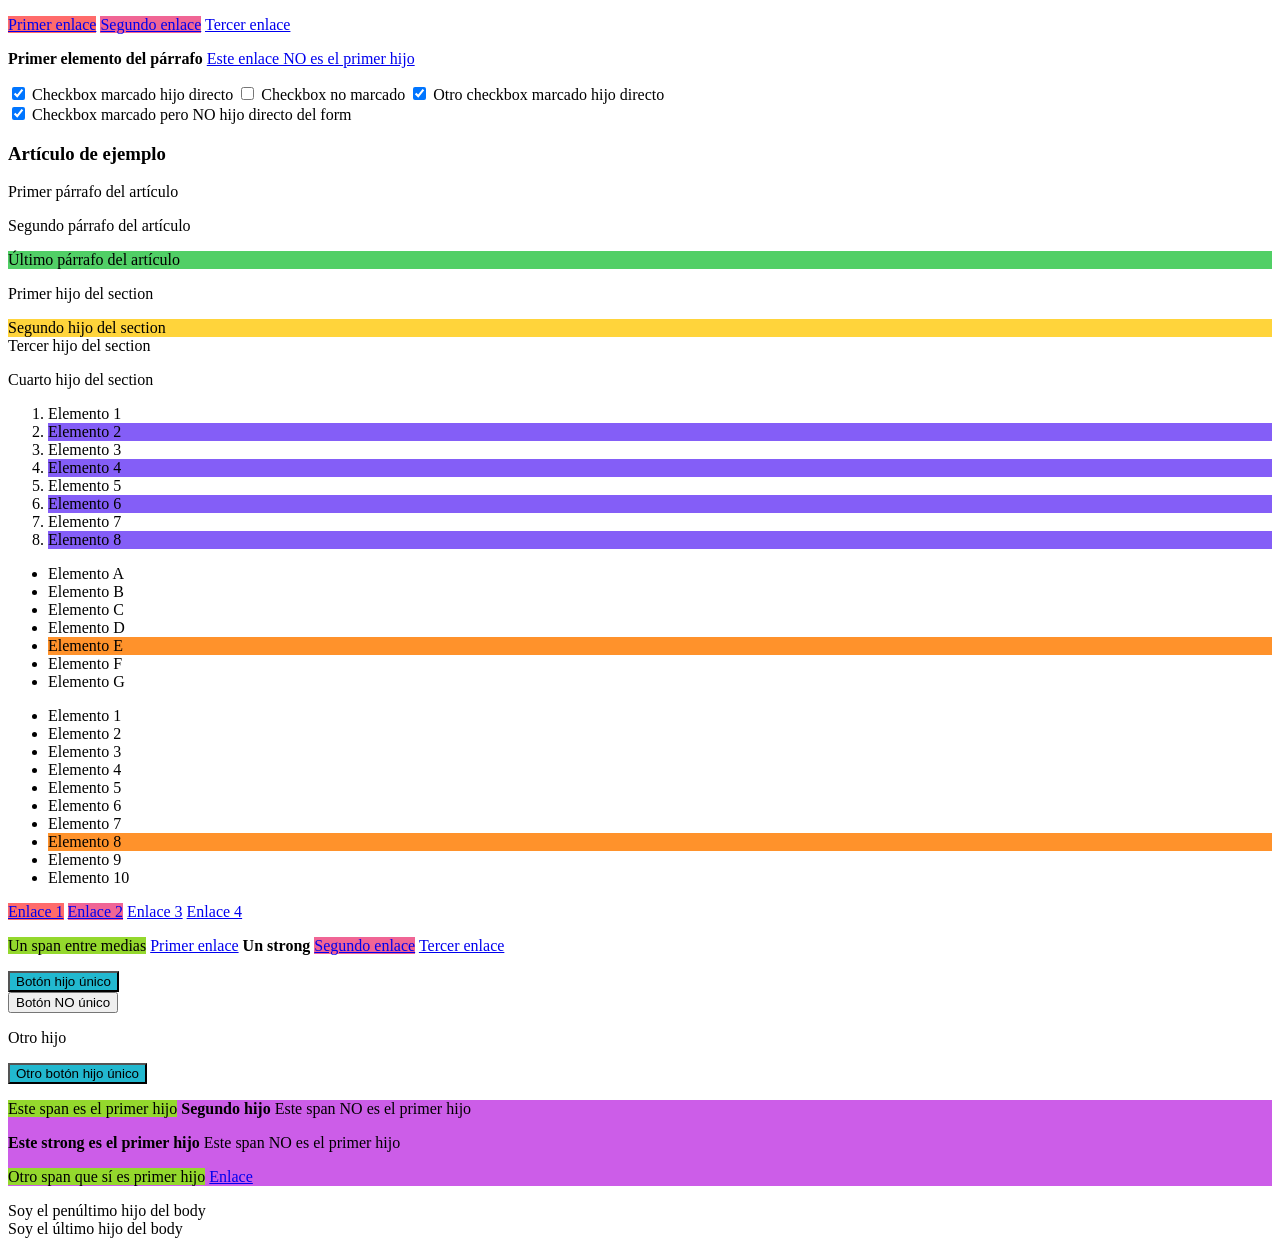
<file: Ejercicios/Tema_2_Selectores_en_CSS/Ejercicios_Selectores/selectores_II.html>
<!DOCTYPE html>
<html lang="es">

<head>
    <meta charset="UTF-8">
    <meta name="viewport" content="width=device-width, initial-scale=1.0">
    <title>Ejercicios Selectores II</title>
    <link rel="stylesheet" href="selectores_II.css">
</head>

<body>
    
    <div>
        <p>
            <a href="#">Primer enlace</a>
            <a href="#">Segundo enlace</a>
            <a href="#">Tercer enlace</a>
        </p>

        <p>
            <strong>Primer elemento del párrafo</strong>
            <a href="#">Este enlace NO es el primer hijo</a>
        </p>
    </div>

    <div>
        <form>

            <input type="checkbox" checked>
            Checkbox marcado hijo directo

            <input type="checkbox">
            Checkbox no marcado

            <input type="checkbox" checked>
            Otro checkbox marcado hijo directo

            <div>
                <input type="checkbox" checked>
                Checkbox marcado pero NO hijo directo del form
            </div>

        </form>
    </div>

    <div>
        <article>

            <h3>Artículo de ejemplo</h3>

            <p>Primer párrafo del artículo</p>

            <p>Segundo párrafo del artículo</p>

            <p>Último párrafo del artículo</p>

        </article>
    </div>

    <div>
        <section>

            <p>Primer hijo del section</p>

            <div>
                Segundo hijo del section
            </div>

            <span>
                Tercer hijo del section
            </span>

            <p>
                Cuarto hijo del section
            </p>

        </section>
    </div>

    <div>
        <ol>
            <li>Elemento 1</li>
            <li>Elemento 2</li>
            <li>Elemento 3</li>
            <li>Elemento 4</li>
            <li>Elemento 5</li>
            <li>Elemento 6</li>
            <li>Elemento 7</li>
            <li>Elemento 8</li>
        </ol>

    </div>

    <div>
        <ul>
            <li>Elemento A</li>
            <li>Elemento B</li>
            <li>Elemento C</li>
            <li>Elemento D</li>
            <li>Elemento E</li>
            <li>Elemento F</li>
            <li>Elemento G</li>
        </ul>

        <ul>
            <li>Elemento 1</li>
            <li>Elemento 2</li>
            <li>Elemento 3</li>
            <li>Elemento 4</li>
            <li>Elemento 5</li>
            <li>Elemento 6</li>
            <li>Elemento 7</li>
            <li>Elemento 8</li>
            <li>Elemento 9</li>
            <li>Elemento 10</li>
        </ul>

    </div>

    <div>
        <p>
            <a href="#">Enlace 1</a>
            <a href="#">Enlace 2</a>
            <a href="#">Enlace 3</a>
            <a href="#">Enlace 4</a>
        </p>

        <p>
            <span>Un span entre medias</span>
            <a href="#">Primer enlace</a>
            <strong>Un strong</strong>
            <a href="#">Segundo enlace</a>
            <a href="#">Tercer enlace</a>
        </p>

    </div>

    <div>
        <div>
            <button>Botón hijo único</button>
        </div>

        <div>
            <button>Botón NO único</button>
            <p>Otro hijo</p>
        </div>

        <section>
            <button>Otro botón hijo único</button>
        </section>

    </div>

    <div>
        <p>
            <span>Este span es el primer hijo</span>
            <strong>Segundo hijo</strong>
            <span>Este span NO es el primer hijo</span>
        </p>

        <p>
            <strong>Este strong es el primer hijo</strong>
            <span>Este span NO es el primer hijo</span>
        </p>

        <p>
            <span>Otro span que sí es primer hijo</span>
            <a href="#">Enlace</a>
        </p>

    </div>

    <div>
        Soy el penúltimo hijo del body
    </div>

    <footer>
        Soy el último hijo del body
    </footer>

</body>

</html>
</file>
<file: CSS/estilos_03.css>
.titulo{
    margin-left: 40vw;
    font-size: 3em;
}

iframe{
    width: 95%;
    height: 300px;
    margin-left: 15px;
}

.contenedor{
    display: flex;
}

article{
    width: 50%;
    margin-bottom: 20px;
}

img.css{
    margin-left: 25vw;
    width: 50px; 
    height: 70px;
}

img.html{
    margin-left: 20vw;
    width: 70px;
}
</file>
<file: CSS/estilos_01.css>
/*Aquí elijo los colores para los textos dentro de sus etiquetas correspondientes*/

/*Etiqueta <main>*/
main{

    /*Etiqueta <H2>*/
    h2{
    color:rgb(0, 255, 26); /*Color Verde fosfo*/
    }

    /*Etiqueta <p>*/
    p{
        color:rgb(21, 0, 255); /*Color azul*/
    }
}
</file>
<file: CSS/estilos_02.css>
table{
    background-color: black;
    color: white;
    margin-left: 20vw;
    margin-right: 20vw;
    height: 350px;
    width: 60vw;
    font-size: 16px;
    margin-bottom: 40px;
}

table thead{
    background-color: blue;
    font-size: 1.1rem;
}

table tbody{
    background-color: rgb(178, 178, 178);
}

main{

    h2{
        margin-left: 37vw;
        color: aqua;
    }

    p{
        margin-left: 35vw;
        font-size: 24px;
    }
}

hr{
    height: 5px;
    background-color: rgb(43, 255, 0);
}

.azul{
    color: rgb(0, 125, 255);
}

.blanco{
    color: white;
}

td.negro{
    color: black;
    font-size: 20px;
    padding-left: 15px;
}
</file>
<file: Ejercicios/Tema_2_Selectores_en_CSS/Ejercicios_Selectores/selectores_I.css>
/*1 Selecciona los elementos div que sean hijos de otro div*/
div > div{
    color: lime;
    background-color: #ff6b6b;
}
/*2 Selecciona los hijos de los elementos <p>*/
p > *{
    color: lime;
    background-color: #4dabf7;
}
/*3 Selecciona los elementos <p> que sean hijos de <article>*/
article > p{
    color: lime;
    background-color: #51cf66;
}
/*4 Selecciona los <p> que esten dentro de un <article>*/
article  p{
    color: lime;
    background-color: #ffd43b;
}
/*5 Selecciona los titulos <h1> y los <h3>*/
h1, h3{
    color: lime;
    background-color: #845ef7;
}
/*6 Selecciona los <ol> que esten dentro de un <body>*/
body ol{
    color: lime;
    background-color: #ff922b;
}
/*7 Cualquier elemento que tenga la clase "amarillo"*/
.amarillo{
    color: lime;
    background-color: #f06595;
}
/*8 Los elementos <ul> que sean hijos de <body>*/
body > ul{
    color: lime;
    background-color: #22b8cf;
}
/*9 los elementos <a> que sean hijos de <p>*/
p > a{
    color:lime;
    background-color: #94d82d;
}
/*10 Selecciona el elemento con id "platano"*/
#platano{
    color: lime;
    background-color: #cc5de8;
}
/*11 Todos los elementos <div> que sean hermanos de un elemento <h2>*/
h2~div {
    color: lime;
    background-color: #20c997;
}
/*12 Todos los elementos <p> con clase=paisa, descendientes de un elemento <ul>*/
ul  p.paisa{
    color: lime;
    background-color: #ffa8a8;
}
/*13 Selecciona los <h1>, <h2>, <h3> que tengan la clase "headertitle", hijos del <header>*/
header > h1.headertitle, header > h2.headertitle, header > h3.headertitle {
    color: lime;
    background-color: #748ffc;
    
}









/*Ajustes de la página*/
* {
    color: white;
    background-color: black;
}

.atras{
    background-color: white;
    color: black;
}
</file>
<file: Ejercicios/Tema_2_Selectores_en_CSS/Ejercicios_Selectores/selectores_II.css>
/*1 El primer elemento <a> hijo de <p>*/
p > a:first-child{
    background-color: #ff6b6b;
}
/*2 Selecciona los checkbox que estén marcados, hijos de un <form>*/
form > [type="checkbox" ]:checked{
    background-color: #4dabf7;
}
/*3 Selecciona el último <p> que sea descendiente de <article>*/
article p:last-of-type{
    background-color: #51cf66;
}
/*4 Seleccionar el segundo hijo de un elemento <section>*/
section > :nth-child(2){
    background-color: #ffd43b;
}
/*5 Seleccionar los hijos pares de un elemento <ol>*/
ol > :nth-child(even){
    background-color: #845ef7;
}
/*6 Seleccionar el antepenúltimo <li> de un ul de longitud indefinida*/
ul li:nth-last-child(3){
    background-color: #ff922b;
}
/*7 El segundo <a> de dentro de un <p>*/
p a:nth-of-type(2){
    background-color: #f06595;
}
/*8 Los <button> que sean hijos únicos*/
button:only-child{
    background-color: #22b8cf;
}
/*9 Los span que sean primeros hijos de un <p>*/
p > span:first-child{
    background-color: #94d82d;
}
/*10 Penúltimo hijo de body*/
body >:nth-last-child(3){
    /*Para una visualizacion correcta tengo que usar 3 en vez de 2
    porque live server abre una etiqueta debajo del footer de script
    por eso el div penultimo hijo pasa a ser antepenultimo
    con el live server activado*/
    background-color: #cc5de8;
}
</file>
